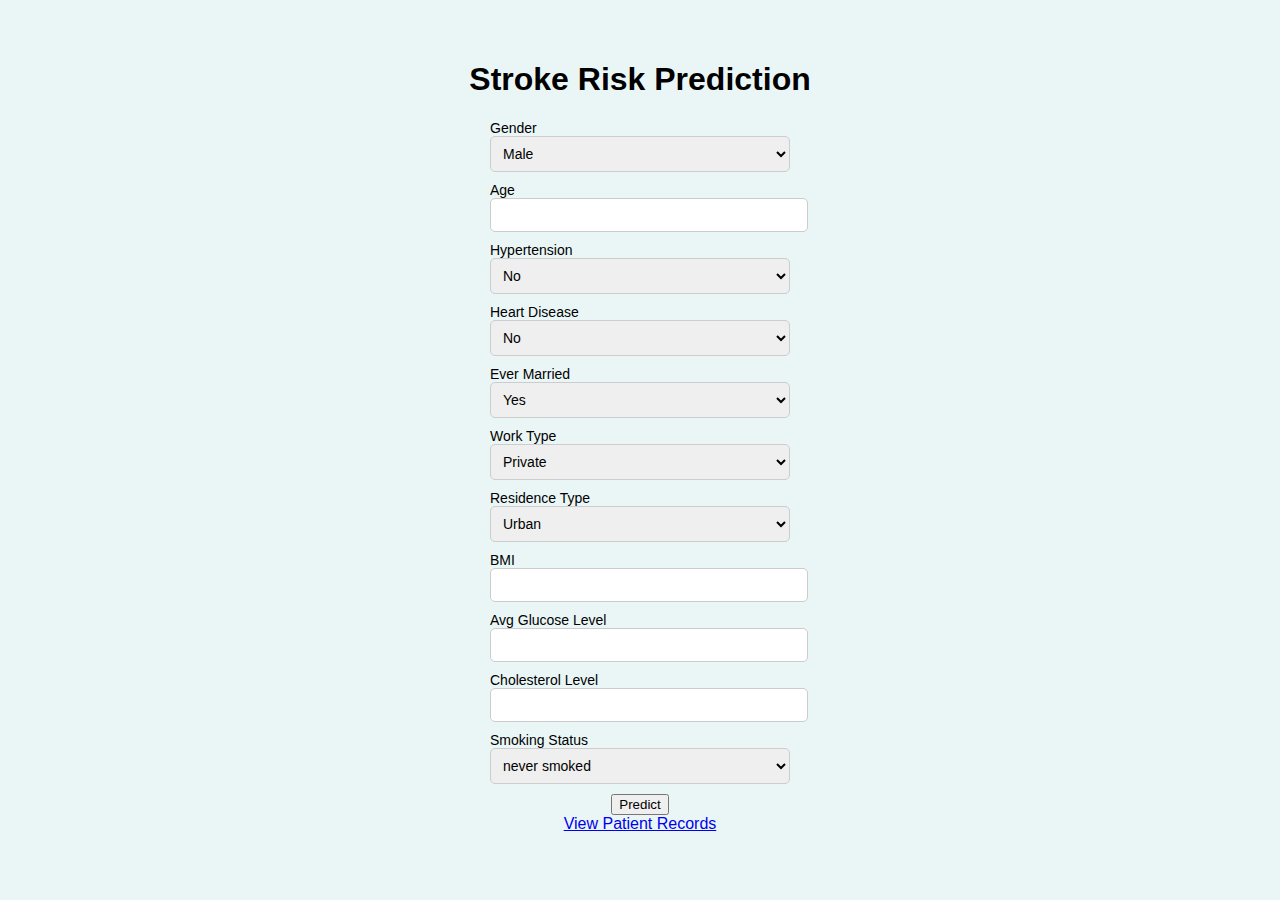
<file: index.html>
<!DOCTYPE html>
<html lang="en">
<head>
  <meta charset="UTF-8" />
  <meta name="viewport" content="width=device-width, initial-scale=1.0"/>
  <title>Stroke Risk Prediction</title>
  <link rel="stylesheet" href="style.css"/>
</head>
<body>
  <div class="container">
    <h1>Stroke Risk Prediction</h1>
    <form id="strokeForm">
      <div class="form-group"><label>Gender</label><select id="gender"><option>Male</option><option>Female</option><option>Other</option></select></div>
      <div class="form-group"><label>Age</label><input type="number" id="age" required /></div>
      <div class="form-group"><label>Hypertension</label><select id="hypertension"><option value="0">No</option><option value="1">Yes</option></select></div>
      <div class="form-group"><label>Heart Disease</label><select id="heart_disease"><option value="0">No</option><option value="1">Yes</option></select></div>
      <div class="form-group"><label>Ever Married</label><select id="ever_married"><option>Yes</option><option>No</option></select></div>
      <div class="form-group"><label>Work Type</label><select id="work_type"><option>Private</option><option>Self-employed</option><option>Govt_job</option><option>Children</option><option>Never_worked</option></select></div>
      <div class="form-group"><label>Residence Type</label><select id="Residence_type"><option>Urban</option><option>Rural</option></select></div>
      <div class="form-group"><label>BMI</label><input type="number" step="0.1" id="bmi" required /></div>
      <div class="form-group"><label>Avg Glucose Level</label><input type="number" step="0.1" id="avg_glucose_level" required /></div>
      <div class="form-group"><label>Cholesterol Level</label><input type="number" step="0.1" id="cholesterol_level" required /></div>
      <div class="form-group"><label>Smoking Status</label><select id="smoking_status"><option>never smoked</option><option>formerly smoked</option><option>smokes</option><option>Unknown</option></select></div>
      <button type="submit">Predict</button>
    </form>
    <div id="resultBox"></div>
    <a href="records.html" class="link-btn">View Patient Records</a>
  </div>
  <script src="script.js"></script>
</body>
</html>
</file>
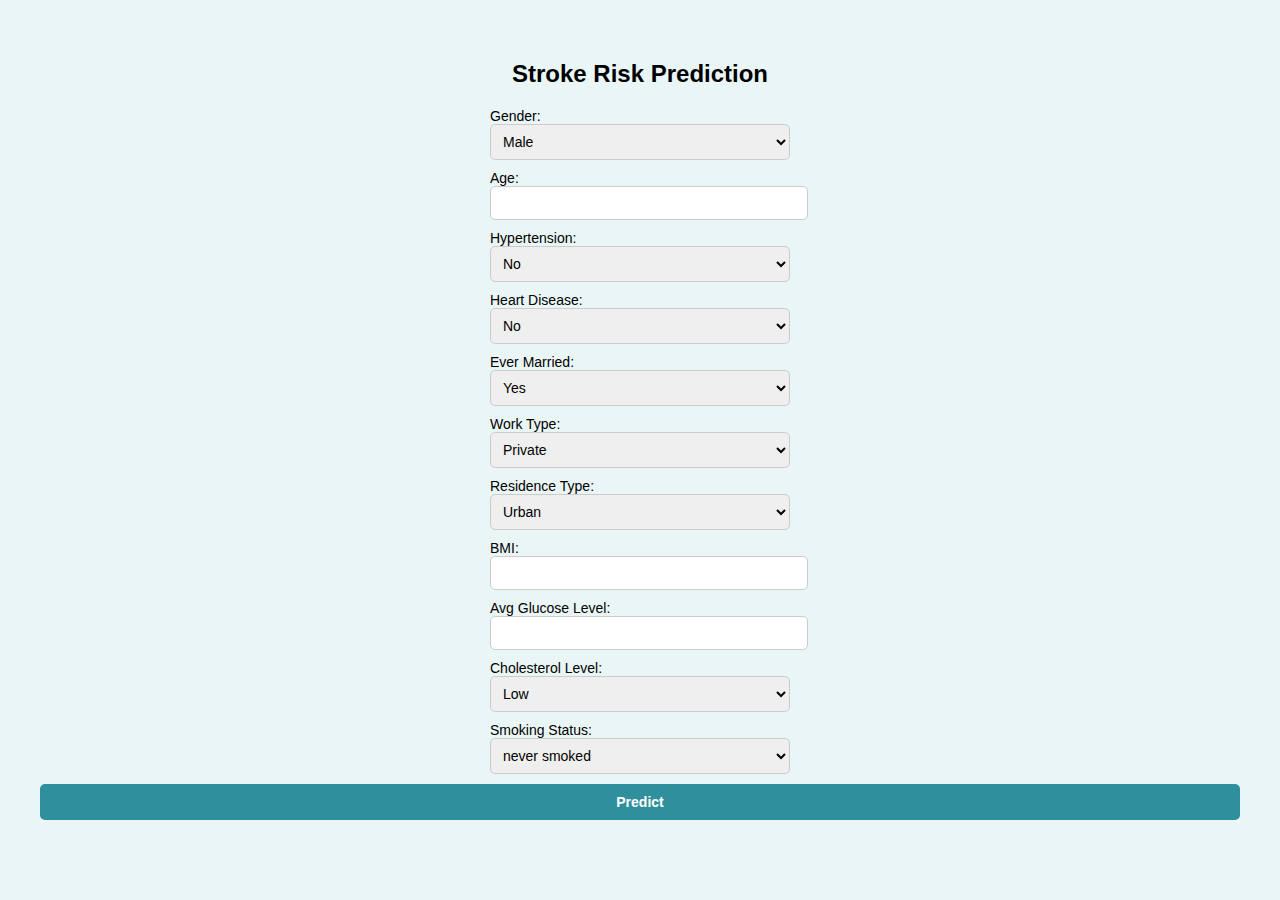
<file: predict.html>
<!DOCTYPE html>
<html lang="en">
<head>
  <meta charset="UTF-8">
  <meta name="viewport" content="width=device-width, initial-scale=1.0">
  <title>Predict Stroke</title>
  <link rel="stylesheet" href="style.css">
</head>
<body class="form-page">
  <div class="form-container">
    <h2>Stroke Risk Prediction</h2>
    <form action="server/insert.php" method="POST">
      <label>Gender: <select name="gender"><option>Male</option><option>Female</option><option>Other</option></select></label>
      <label>Age: <input type="number" name="age" required></label>
      <label>Hypertension: <select name="hypertension"><option>No</option><option>Yes</option></select></label>
      <label>Heart Disease: <select name="heart_disease"><option>No</option><option>Yes</option></select></label>
      <label>Ever Married: <select name="ever_married"><option>Yes</option><option>No</option></select></label>
      <label>Work Type: <select name="work_type"><option>Private</option><option>Self-employed</option><option>Govt_job</option><option>Children</option><option>Never_worked</option></select></label>
      <label>Residence Type: <select name="residence_type"><option>Urban</option><option>Rural</option></select></label>
      <label>BMI: <input type="text" name="bmi" required></label>
      <label>Avg Glucose Level: <input type="text" name="avg_glucose_level" required></label>
      <label>Cholesterol Level: <select name="cholesterol_level"><option>Low</option><option>Normal</option><option>High</option></select></label>
      <label>Smoking Status: <select name="smoking_status"><option>never smoked</option><option>formerly smoked</option><option>smokes</option></select></label>
      <input type="submit" class="btn" value="Predict">
    </form>
  </div>
</body>
</html>
</file>
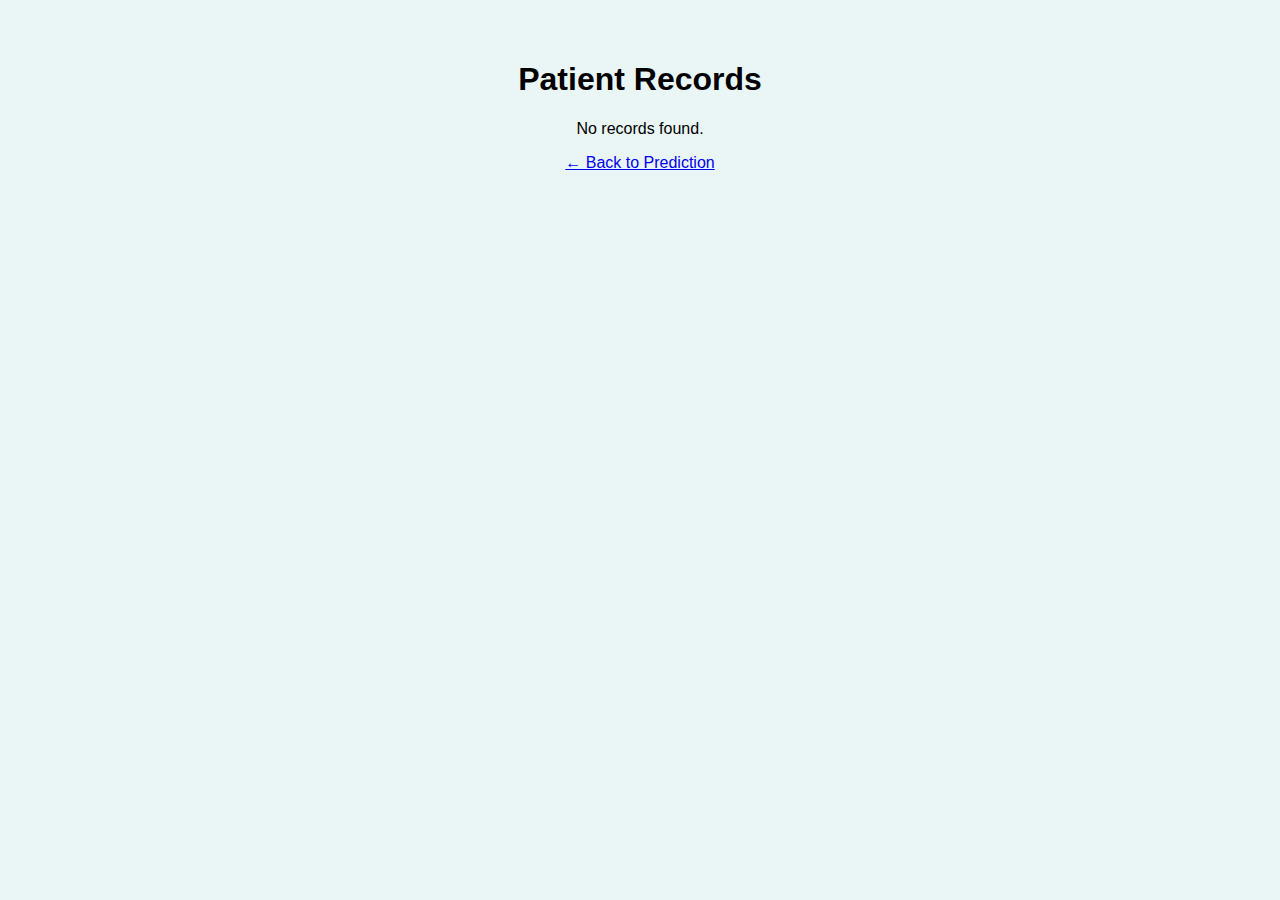
<file: records.html>
<!DOCTYPE html>
<html lang="en">
<head>
  <meta charset="UTF-8" />
  <title>Patient Records</title>
  <link rel="stylesheet" href="style.css" />
</head>
<body>
  <div class="container">
    <h1>Patient Records</h1>
    <div id="recordsList"></div>
    <a href="index.html" class="link-btn">← Back to Prediction</a>
  </div>
  <script>
    const records = JSON.parse(localStorage.getItem("patients") || "[]");
    const container = document.getElementById("recordsList");

    if (records.length === 0) {
      container.innerHTML = "<p>No records found.</p>";
    } else {
      records.reverse().forEach(rec => {
        const div = document.createElement("div");
        div.className = "record";
        div.innerHTML = `
          <p><strong>Age:</strong> ${rec.age} | <strong>Gender:</strong> ${rec.gender} | <strong>Result:</strong> ${rec.result}</p>
          <p><em>${rec.timestamp}</em></p><hr>`;
        container.appendChild(div);
      });
    }
  </script>
</body>
</html>
</file>
<file: style.css>
body {
  font-family: Arial, sans-serif;
  margin: 0;
  background: #eaf6f6;
}
.container, .form-container, .result-container {
  text-align: center;
  padding: 40px;
}
.hero-img {
  width: 200px;
  height: auto;
  margin-bottom: 20px;
}
.btn {
  background-color: #2f8f9d;
  color: white;
  padding: 10px 20px;
  border-radius: 5px;
  text-decoration: none;
  font-weight: bold;
  border: none;
  cursor: pointer;
}
form {
  display: flex;
  flex-direction: column;
  align-items: center;
  gap: 10px;
}
form label {
  display: flex;
  flex-direction: column;
  text-align: left;
  width: 300px;
  font-size: 14px;
}
input, select {
  padding: 8px;
  font-size: 14px;
  border-radius: 5px;
  border: 1px solid #ccc;
  width: 100%;
}
</file>
